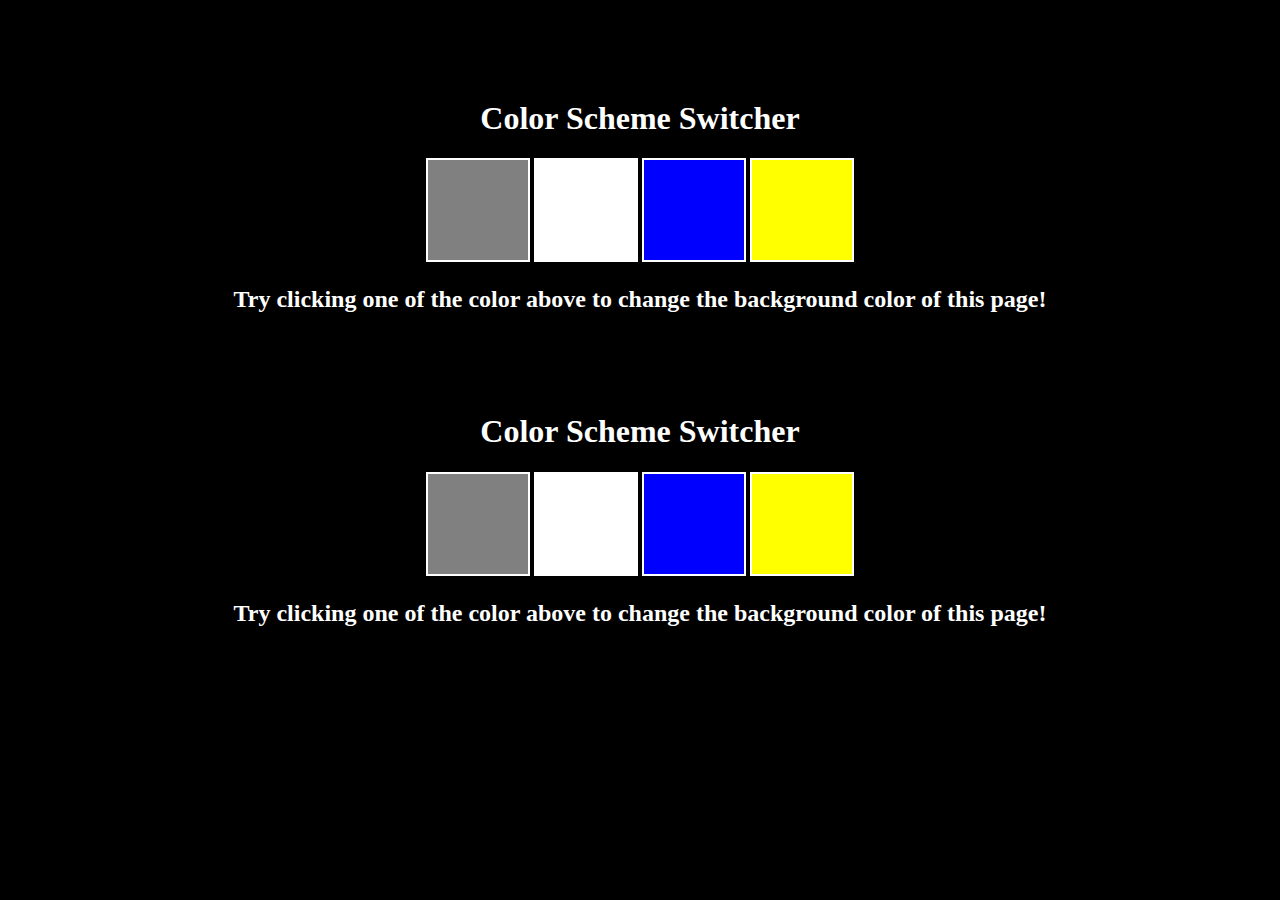
<file: Project 1/index.html>
<!DOCTYPE html>
<html lang="en">
<head>
    <meta charset="UTF-8">
    <meta name="viewport" content="width=device-width, initial-scale=1.0">
    <link rel="stylesheet" href="project1style.css">
    <title>Document</title>
</head>
<body>
    <div class="canvas">
    <h1>Color Scheme Switcher</h1>
    <span class="button" id="gray"></span>
    <span class="button" id="white"></span>
    <span class="button" id="blue"></span>
    <span class="button" id="yellow"></span>
    <h2>Try clicking one of the color above to change the background color of this page!</h2>
    </div>
<!-- <script src="project1.js"></script> -->

</body>
<!DOCTYPE html>
<html lang="en">
<head>
    <meta charset="UTF-8">
    <meta name="viewport" content="width=device-width, initial-scale=1.0">
    <link rel="stylesheet" href="project1style.css">
    <title>Document</title>
</head>
<body>
    <div class="canvas">
    <h1>Color Scheme Switcher</h1>
    <span class="button" id="gray"></span>
    <span class="button" id="white"></span>
    <span class="button" id="blue"></span>
    <span class="button" id="yellow"></span>
    <h2>Try clicking one of the color above to change the background color of this page!</h2>
    </div>
<script src="project1.js"></script>

</body>
</html>
</file>
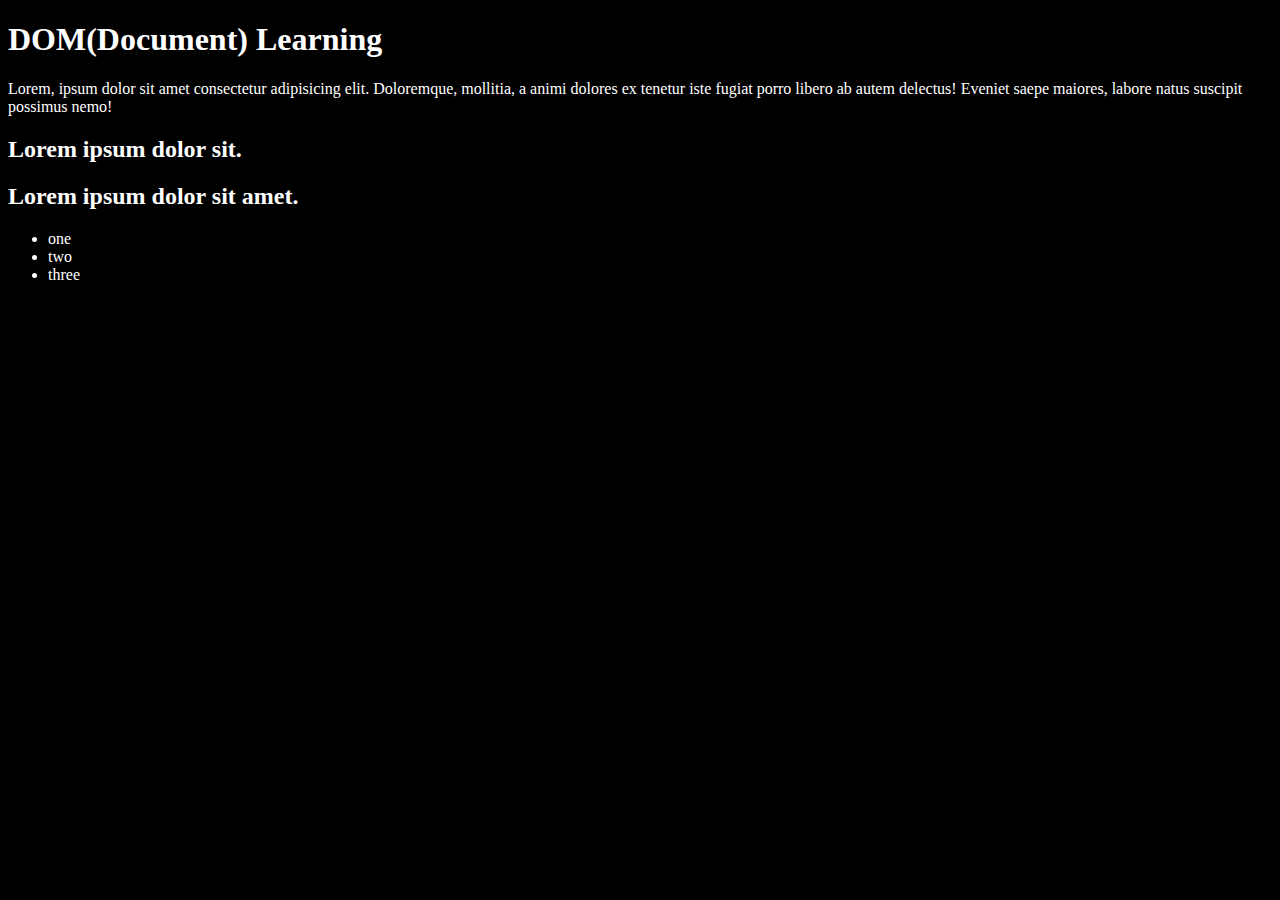
<file: 1(Dom).html>
<!DOCTYPE html>
<html lang="en">
<head>
    <meta charset="UTF-8">
    <meta name="viewport" content="width=device-width, initial-scale=1.0">
    <title>Dom Learning</title>
    <style>
        .bg-black{
            background-color: black;
            color: white;
        }
    </style>
</head>
<body class="bg-black">
    <div>
    <h1 id = "title" class = "heading">DOM(Document) Learning <span style="display: none;"> test test </span></h1>
    <p>Lorem, ipsum dolor sit amet consectetur adipisicing elit. Doloremque, mollitia, a animi dolores ex tenetur iste fugiat porro libero 
        ab autem delectus! Eveniet saepe maiores, labore natus suscipit possimus nemo!</p>

        <h2>Lorem ipsum dolor sit.</h2>
        <h2>Lorem ipsum dolor sit amet.</h2>
    </div>

    <ul>
        <li>one</li>
        <li>two</li>
        <li>three</li>
    </ul>
</body>
</html>
</file>
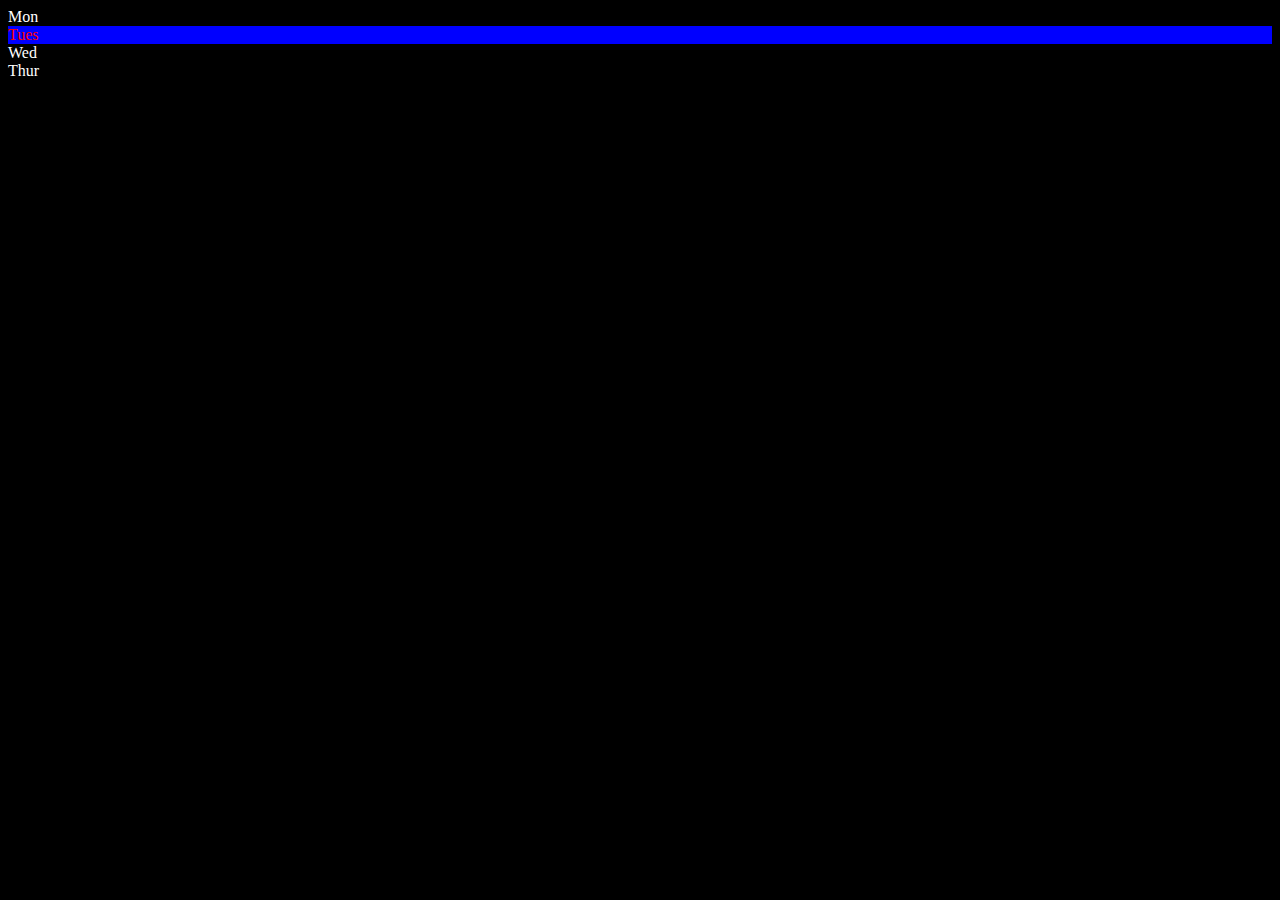
<file: 2.html>
<!DOCTYPE html>
<html lang="en">
<head>
    <meta charset="UTF-8">
    <meta name="viewport" content="width=device-width, initial-scale=1.0">
    <title>Document</title>
</head>
<body style="background-color: black; color: white;">
    <div class="parent">
<div class="day">Mon</div>
<div class="day">Tues</div>
<div class="day">Wed</div>
<div class="day">Thur</div>
    </div>
</body>

<script>
    const Parent = document.querySelector('.parent')
    // console.log(Parent);
    // console.log(Parent.children);
    // console.log(Parent.children[1]);
    // console.log(Parent.children[1].innerHTML);

    // for(let i=0; i<Parent.children.length; i++){
    //     // console.log(Parent.children[i]);
    //     console.log(Parent.children[i].innerHTML);
    // }

    Parent.children[1].style.color = 'red';
    Parent.children[1].style.backgroundColor = 'blue';

// console.log(Parent.firstElementChild)
// console.log(Parent.lastElementChild)


// const dayOne = document.querySelector('.day')
// console.log(dayOne);
// console.log(dayOne.parentElement);
// console.log(dayOne.nextElementSibling);

console.log("Nodes :", parent.childNodes);

    

    </script>

</html>
</file>
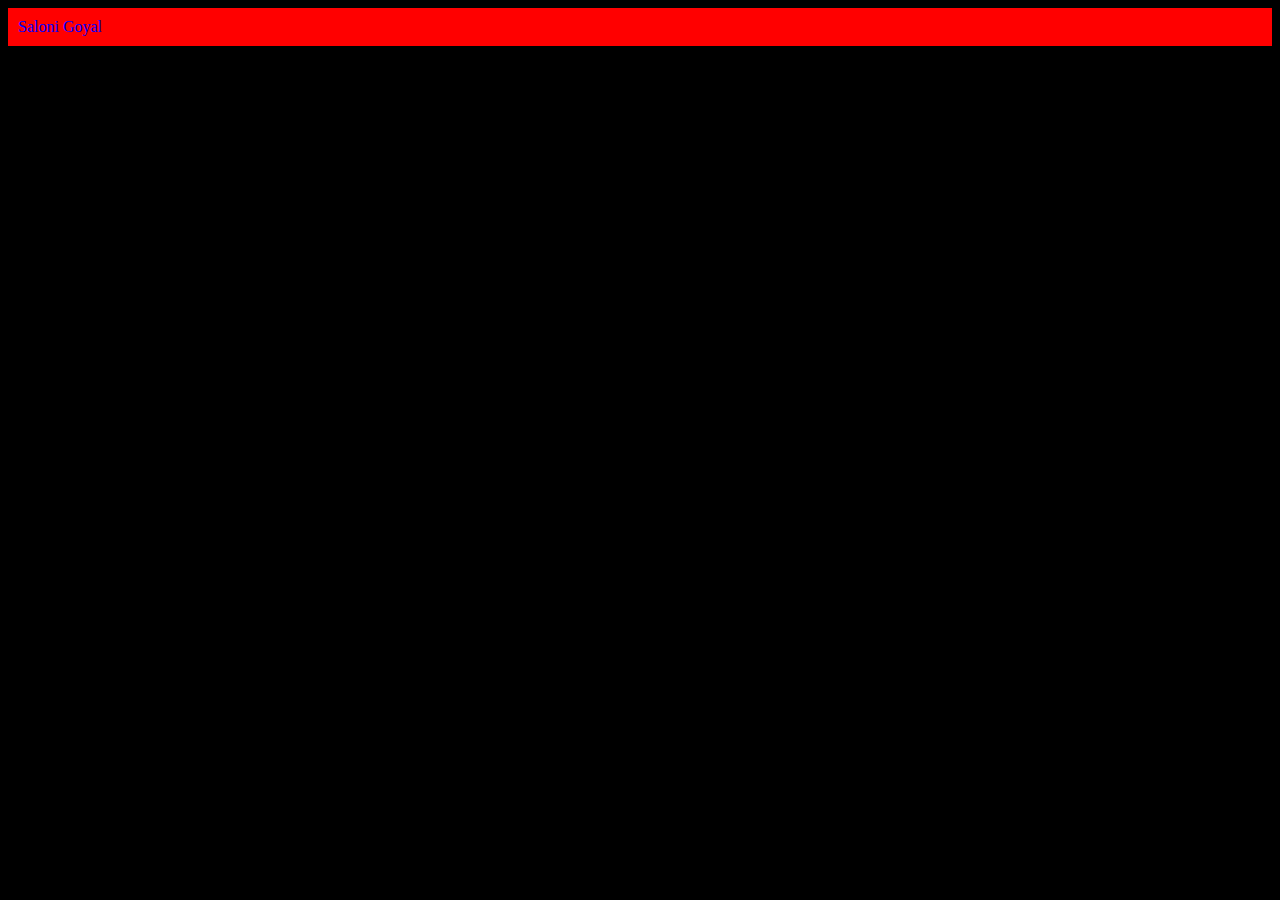
<file: 3.html>
<!DOCTYPE html>
<html lang="en">
<head>
    <meta charset="UTF-8">
    <meta name="viewport" content="width=device-width, initial-scale=1.0">
    <title>DOM</title>
</head>
<body style="background-color: black; color: white;">
    
</body>

<script>
const div = document.createElement('div')
console.log(div)

div.className = "main"
div.id = Math.round(Math.random() *10 + 1)
div.setAttribute("title", "generatedTitle")
div.style.backgroundColor = "red"
div.style.color = "blue"
div.style.padding = '10px'
// div.innerText = "Saloni Goyal"

const addText = document.createTextNode("Saloni Goyal")
div.appendChild(addText)

document.body.appendChild(div)

</script>

</html>
</file>
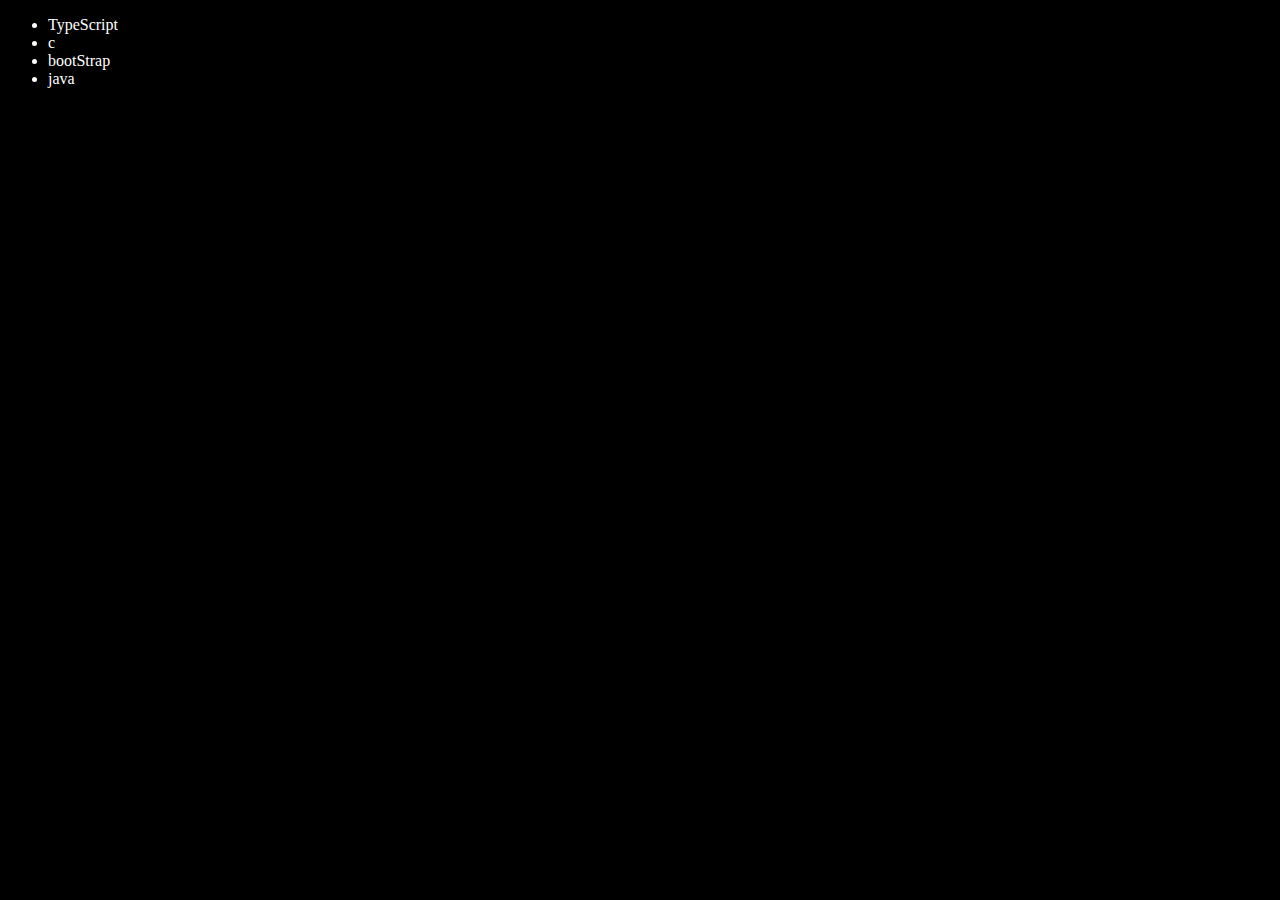
<file: 4.html>
<!DOCTYPE html>
<html lang="en">
<head>
    <meta charset="UTF-8">
    <meta name="viewport" content="width=device-width, initial-scale=1.0">
    <title>Document</title>
</head>
<body style="background-color: black; color: white;">
    <ul class="language">
        <li>JavaScript</li>
    </ul>
    
</body>

<script>
function addlanguage(langName){
const li = document.createElement('li')
li.innerHTML = `${langName}`
document.querySelector('.language').
appendChild(li)
}
addlanguage('phython')
addlanguage('bootStrap')


function addAnotherLang(langName){
    const li = document.createElement('li')
    const addText = document.createTextNode(langName)
    li.appendChild(addText)
    document.querySelector('.language').
    appendChild(li)
}
addAnotherLang('java')
addAnotherLang('ruby')

// EDIT
const secondLang = document.querySelector("li:nth-child(2)")
// secondLang.innerHTML = "c"
const newli = document.createElement('li')
newli.textContent = "c"
secondLang.replaceWith(newli)

//EDIT
const firstLang = document.querySelector("li:first-child")
firstLang.outerHTML = '<li>TypeScript</li>'

// REMOVE
const lastLang = document.querySelector("li:last-child")
lastLang.remove()

</script>

</html>
</file>
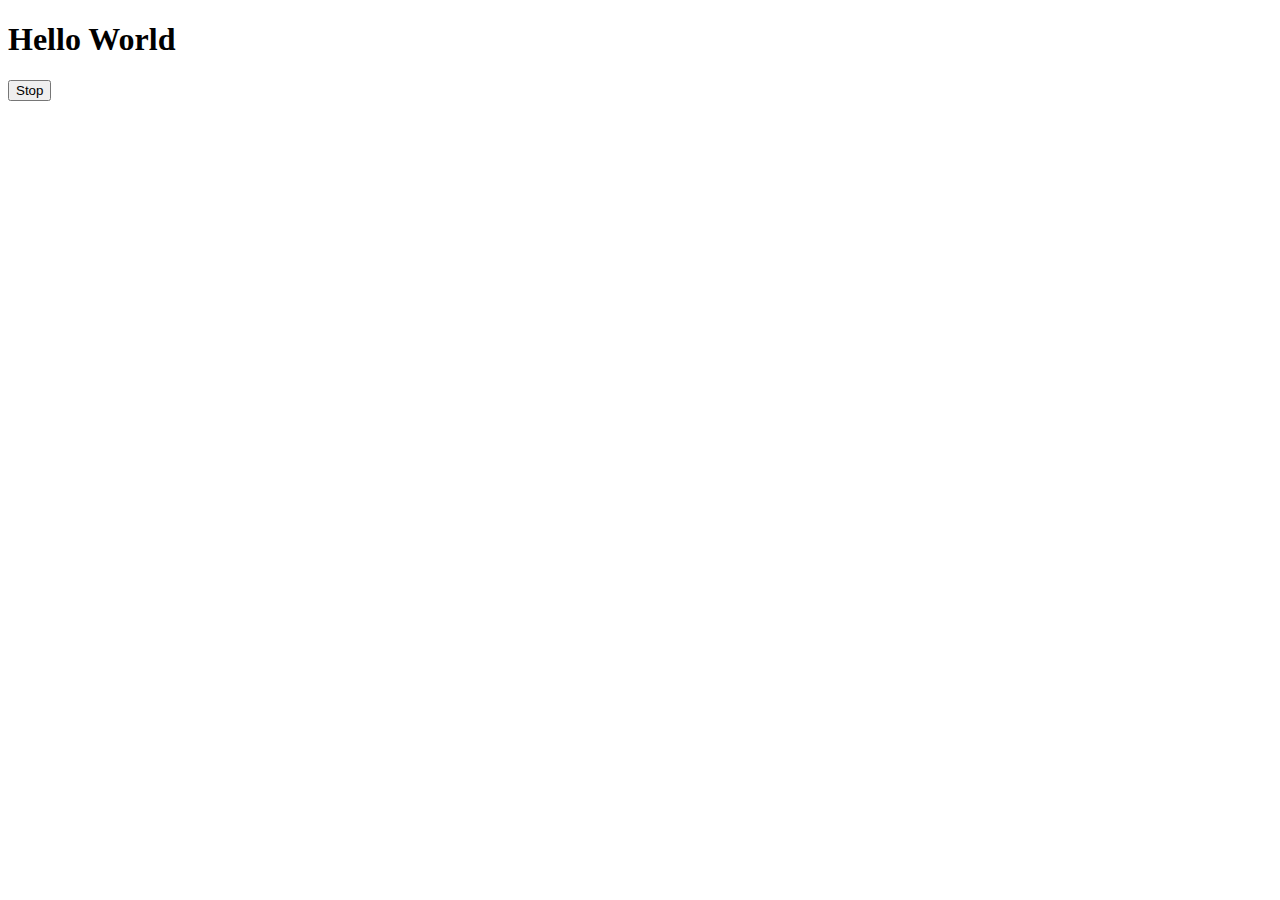
<file: Project 1/Async Project1.js/A.P 1.html>
<!DOCTYPE html>
<html lang="en">
<head>
    <meta charset="UTF-8">
    <meta name="viewport" content="width=device-width, initial-scale=1.0">
    <title>Document</title>
</head>
<body>
    <h1>Hello World</h1>
    <button id="stop">Stop</button>
</body>

<script>

    // setTimeout(function () {
    //     console.log("saloni")
    // }, 1000)                 // 1000 ms = 1 second

// const sayHeyy = function(){
//     console.log('Heyy');
// }
// setTimeout(sayHeyy  , 2000)

const changeText = function (){
    document.querySelector('h1').innerHTML = 'Saloni Goyal'
}
setTimeout(changeText, 2000)

const changeMe = setTimeout(changeText, 2000)
document.querySelector('#stop').addEventListener(function (){
    clearTimeout(changeMe)
    console.log('STOPED');
})

</script>
</html>
</file>
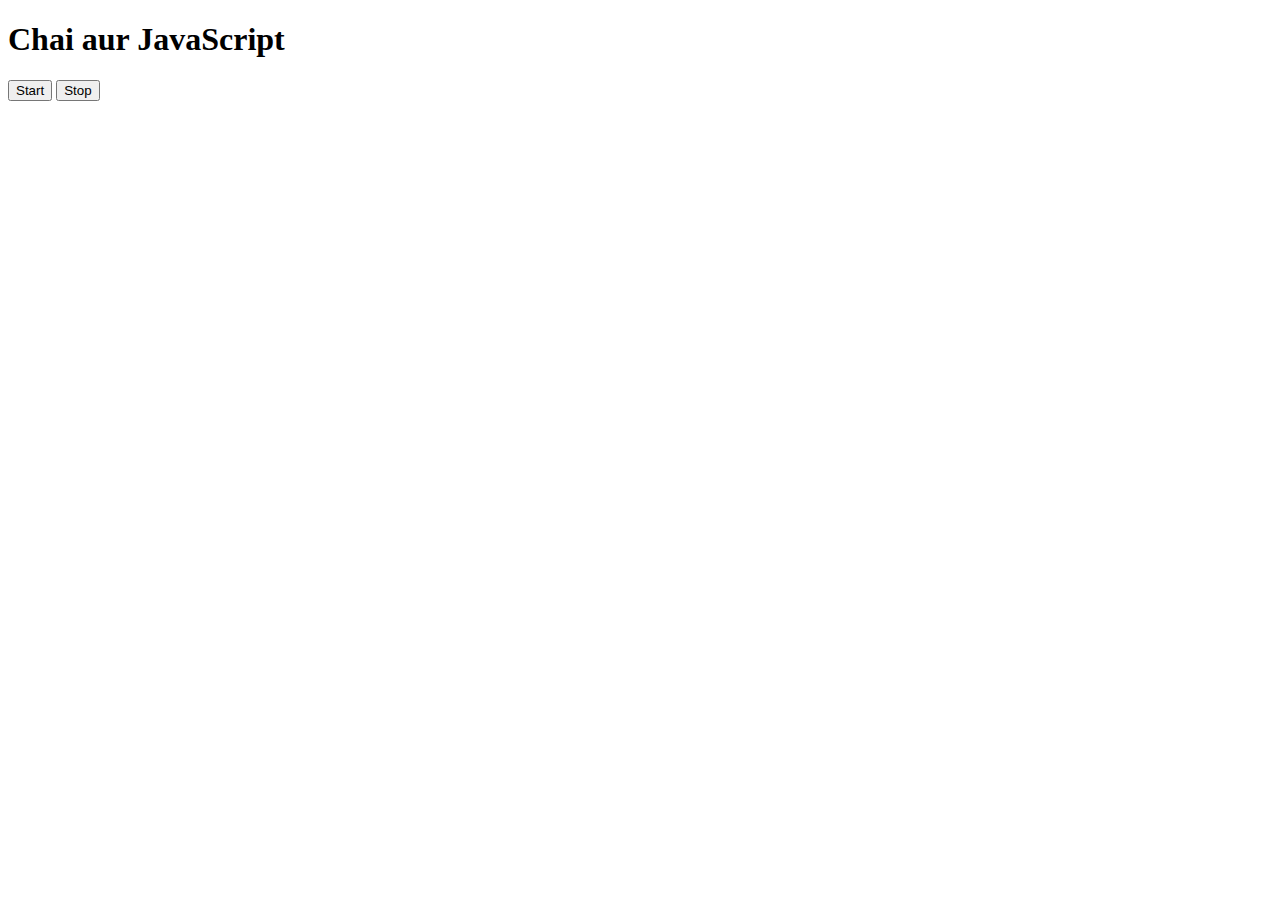
<file: Project 1/Async Project1.js/A.P 2.html>
<!DOCTYPE html>
<html lang="en">
<head>
    <meta charset="UTF-8">
    <meta name="viewport" content="width=device-width, initial-scale=1.0">
    <title>Async Project</title>
</head>
<body>
    <h1>Chai aur JavaScript</h1>
    <button id="start">Start</button>
    <button id="stop">Stop</button>
</body>

<script>

const sayDate = function(str){
    console.log(str, Date.now());
}
const interval = setInterval(sayDate, 1000, 'hii')

</script>

</html>
</file>
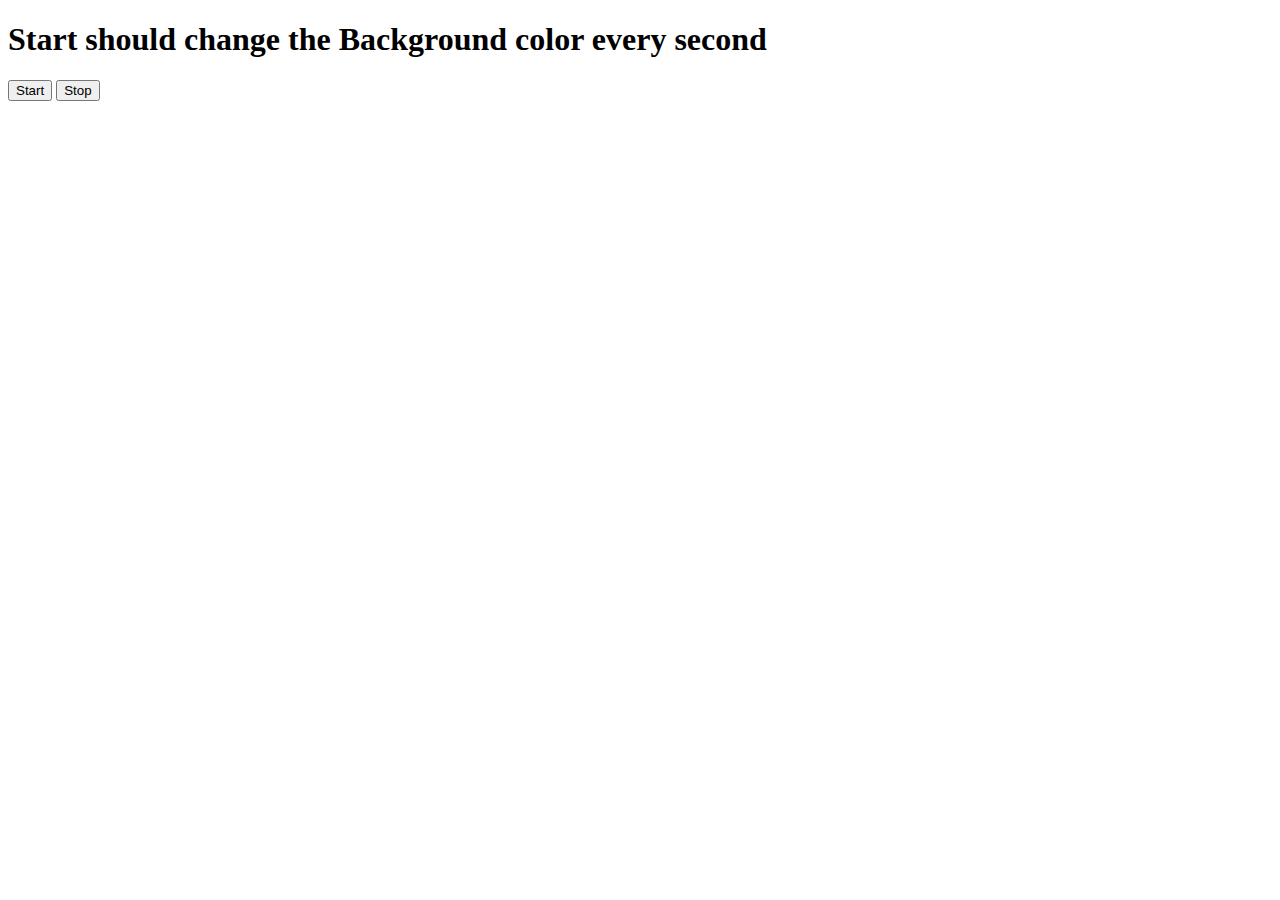
<file: Project 1/Async Project1.js/A.P 3.html>
<!DOCTYPE html>
<html lang="en">
<head>
    <meta charset="UTF-8">
    <meta name="viewport" content="width=device-width, initial-scale=1.0">
    <title>Document</title>
</head>
<body>
    <h1>Start should change the Background color every second</h1>
    <button id="start">Start</button>
    <button id="stop">Stop</button>
</body>

<script>
// Generate a Random Color
const randomColor = function(){
    const hex = "0123456789ABCDE"       // Total 16 characters, index 0 to 15
    let color = '#'                     // Color string starts with '#'
    for(let i=0; i<6; i++){             // Loop 6 times to create 6-digit hex color
color+= hex[(Math.floor(Math.random() * 16))]
    }
    return color
};

let intervalId;                         // Global variable to store interval ID
const startChangingColor = function() {
   if(!intervalId){
     intervalId = setInterval(changeBgColor, 1000)        // Start interval every 1 second
   }
    function changeBgColor() {
        document.body.style.backgroundColor = randomColor()
    }
};
document.querySelector('#start').addEventListener('click', startChangingColor)

const stopChangingColor = function() {
    clearInterval(intervalId);
    intervalId = null;                  // Reset the intervalId so we can start again later
};
document.querySelector('#stop').addEventListener('click', stopChangingColor)

</script>

</html>
</file>
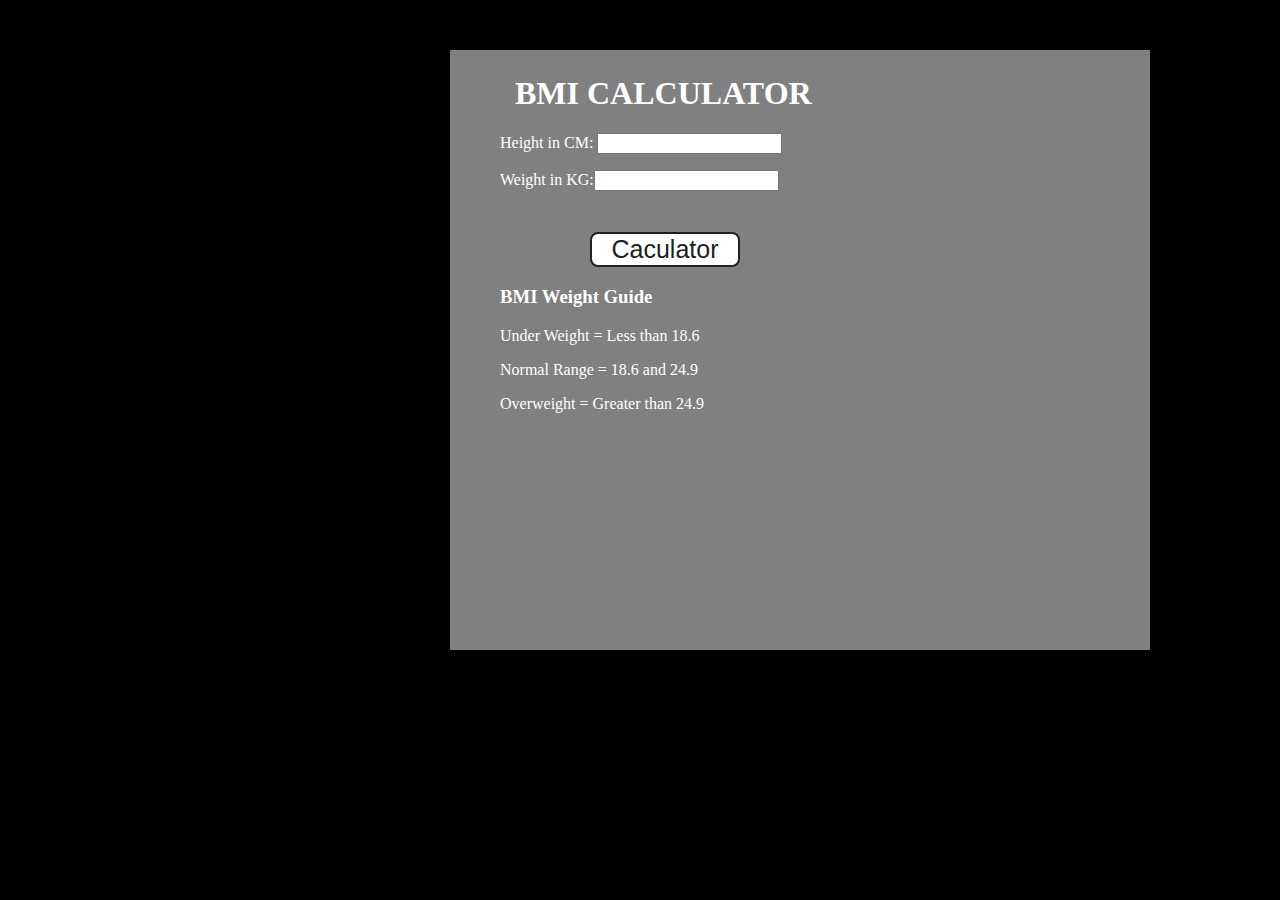
<file: Project 1/Project 2/project2.html>
<!DOCTYPE html>
<html lang="en">
<head>
    <meta charset="UTF-8">
    <meta name="viewport" content="width=device-width, initial-scale=1.0">
    <link rel = "stylesheet" href="project2.css">
    <title>Document</title>
</head>
<body>
    <form>
        <div class="container">
            <h1>BMI CALCULATOR</h1>
        <p><label>Height in CM: </label><input type="text" id="Height"></p>
        <p><label>Weight in KG:</label><input type="text" id="Weight"></p>
        <button>Caculator</button>
        <div class="result"></div>
        <div class="weight-guide">
            <h3>BMI Weight Guide</h3>
            <p>Under Weight = Less than 18.6</p>
            <p>Normal Range = 18.6 and 24.9</p>
            <p>Overweight = Greater than 24.9</p>
        </div>
    </form>
    </div>
    <script src="project2.js"></script>
</body>
</html>
</file>
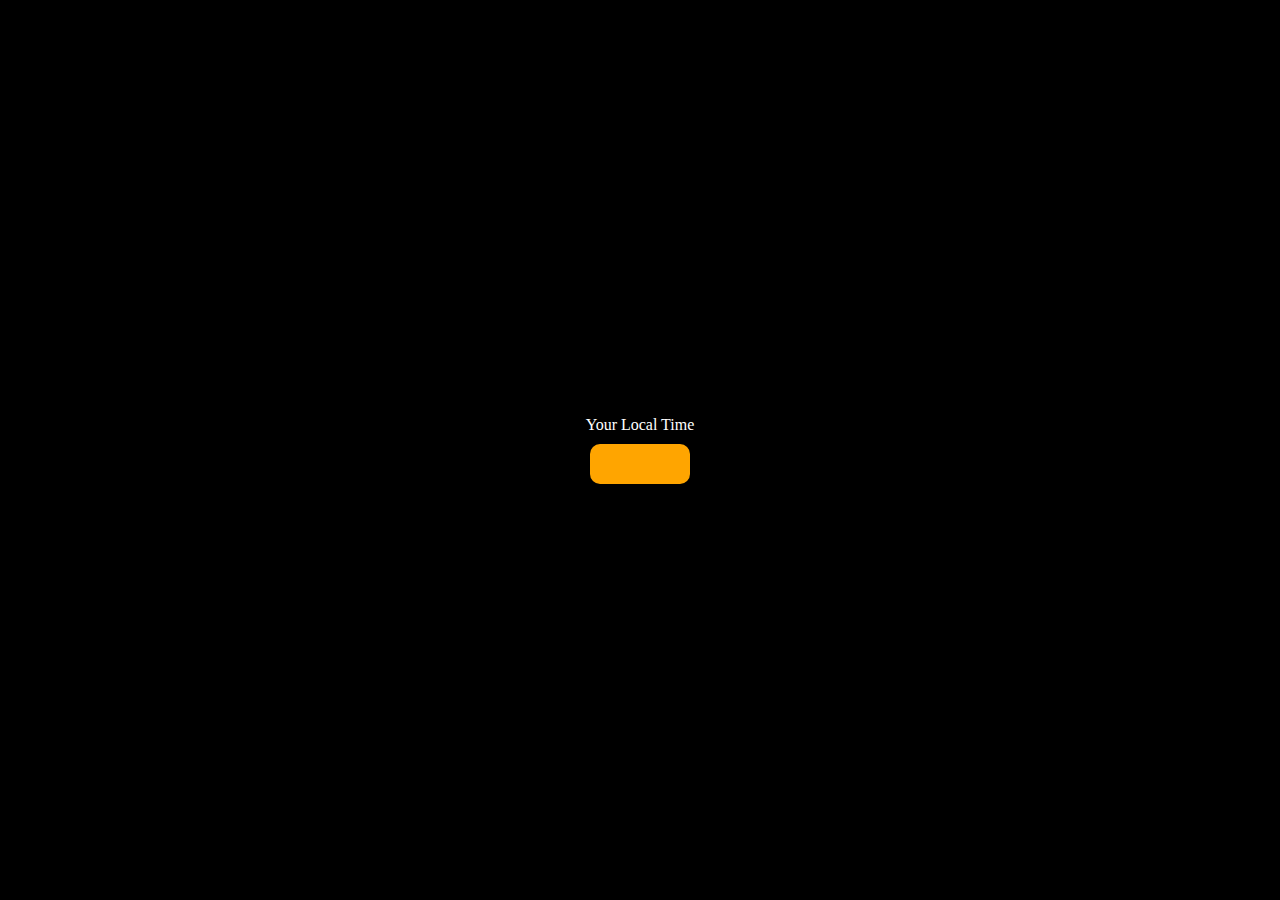
<file: Project 1/Project 3/project3.html>
<!DOCTYPE html>
<html lang="en">
<head>
    <meta charset="UTF-8">
    <meta name="viewport" content="width=device-width, initial-scale=1.0">
    <link rel="stylesheet" href="project3.css">
    <title>Document</title>
</head>
<body>
    <div class="center">
        <div id="banner"><span>Your Local Time</span></div>
        <div id="clock"></div>
    </div>
    
    <script src="project3.js"></script>
</body>
</html>
</file>
<file: Project 1/project1style.css>
body{
    margin: 0;
    padding: 0;
    background-color: black;
    color: white;
}

span{
    display: block;
}

.canvas{
    text-align: center;
    width: 80%;
    margin: 100px auto 100px;
}

.button{
    width: 100px;
    height: 100px;
    display: inline-block;
    border: 2px solid white;
}

#gray{
    background-color: gray;
}

#white{
    background-color: white;
}

#blue{
    background-color: blue;
}

#yellow{
    background-color: yellow;
}
</file>
<file: Project 1/Project 2/project2.css>
body{
    margin: 0;
    padding: 0;
    background-color: black;
    color: white;
}

.container{
    width: 650px;
    height: 600px;
    background-color: gray;
    padding-left: 50px;
    margin-left: 450px;
    margin-top: 50px;
}

#height,
#width{
width: 150px;
height: 25px;
margin-top: 30px;
}

#result{
    font-size: 35px;
    margin-left: 90px;
    margin-top: 20px;
    color: rgb(241, 241, 241)
}

#weight-guide{
    margin-top: 25px;
    margin-left: 75px;
}

button{
    width: 150px;
    height: 35px;
    margin-left: 90px; 
    margin-top: 25px;
    border-radius: 8px;
    color: #212121;
    font-size: 25px;
    background-color: #fff;
    text-decoration: none;
    border: 2px solid #212121;
}

h1{
    padding-left: 15px;
    padding-top: 25px;
}
</file>
<file: Project 1/Project 3/project3.css>
body{
    margin: 0;
    padding: 0;
    background-color: black;
    color: white;
}

.center{
    display: flex;
    height: 100vh;
    justify-content: center;
    align-items: center;
    flex-direction: column;
      }

#clock {
 font-size: 40px;
 background-color: orange;
 padding: 20px 50px;
 margin-top: 10px;
border-radius: 10px;
      }
</file>
